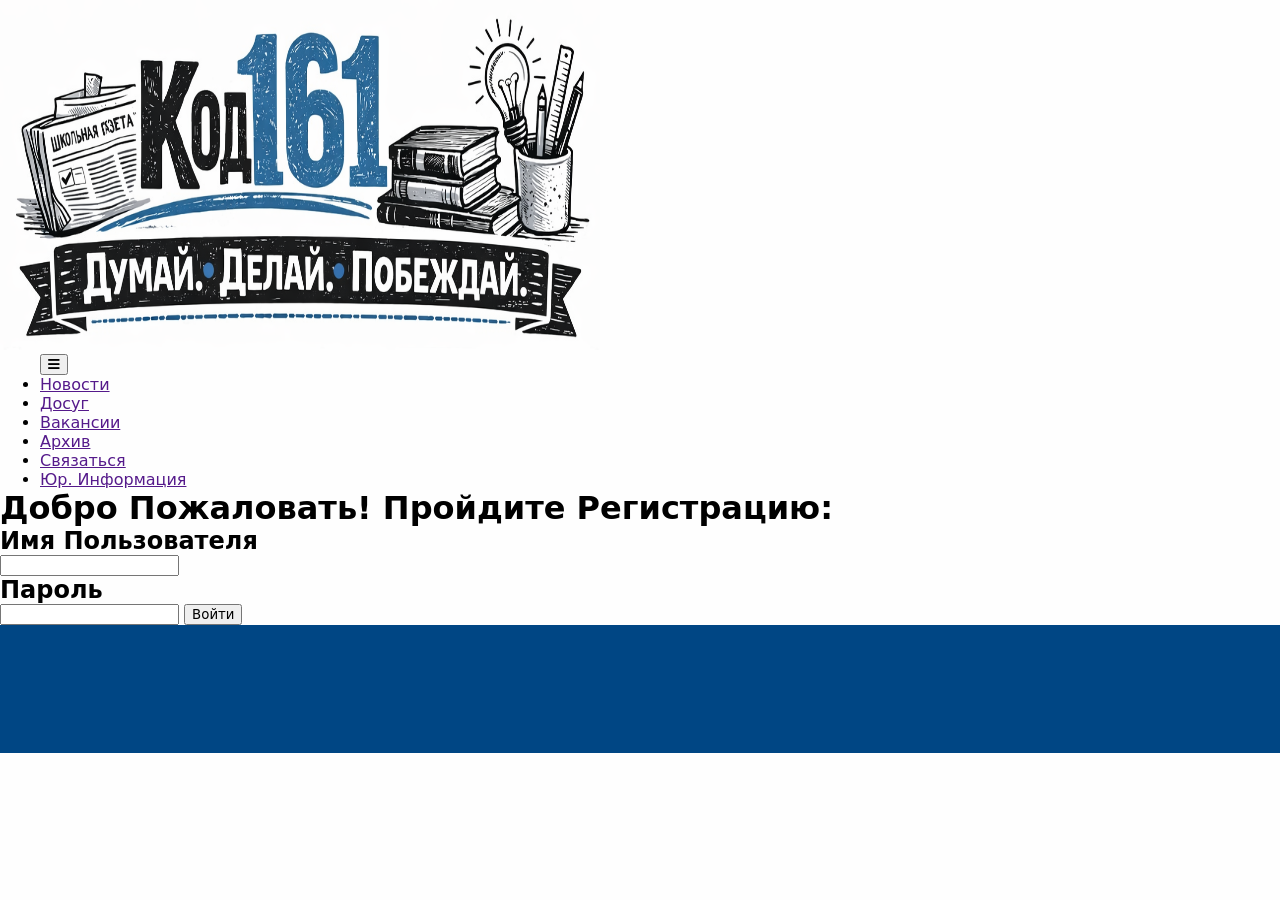
<file: admin.html>
<!DOCTYPE html>
<html lang="ru">
<head>
    <meta charset="UTF-8">
    <meta name="viewport" content="width=device-width, initial-scale=1.0">
    <title>КОД 161 | Новости</title>
    <link rel="icon" type="image/x-icon" href="sh161.ico">
    <link rel="stylesheet" href="styles.css">
    <link rel="preconnect" href="https://fonts.googleapis.com">
    <link rel="preconnect" href="https://fonts.gstatic.com" crossorigin>
    <link href="https://fonts.googleapis.com/css2?family=PT+Sans+Narrow:wght@400;700&display=swap" rel="stylesheet">
    <link rel="stylesheet" href="https://cdnjs.cloudflare.com/ajax/libs/font-awesome/6.4.0/css/all.min.css">
    <script src="anims.js"></script>
</head>
<body>
    <header>
        <div class="logo"><img class="logo" src="header-sh161.png" width="600vW" height="350vh"></div>
        <nav>
            <ul>
                <button class="menu"><i class="fa-solid fa-bars"></i></button>
                <li class="mobile"><a href="">Новости</a></li>
                <li class="mobile"><a href="">Досуг</a></li>
                <li class="mobile"><a href="">Вакансии</a></li>
                <li class="mobile"><a href="">Архив</a></li>
                <li class="mobile"><a href="">Связаться</a></li>
                <li class="mobile"><a href="">Юр. Информация</a></li>
            </ul>
        </nav>
    </header>
    <main>
        <div class='registration-form'>
            <form class="registration">
                <h1>Добро Пожаловать! Пройдите Регистрацию:</h1>
                <label for="username-input"><h2>Имя Пользователя</h2></label>
                <input type="text" required id="username-input">
                <label for="password-input"><h2>Пароль</h2></label>
                <input type="password" required id="password-input">
                <button type=submit>Войти</button>
            </form>
        </div>
    </main>
    <footer>
        <div class="footer-info">
 
        </div>
    </footer>
</body>
</html>
</file>
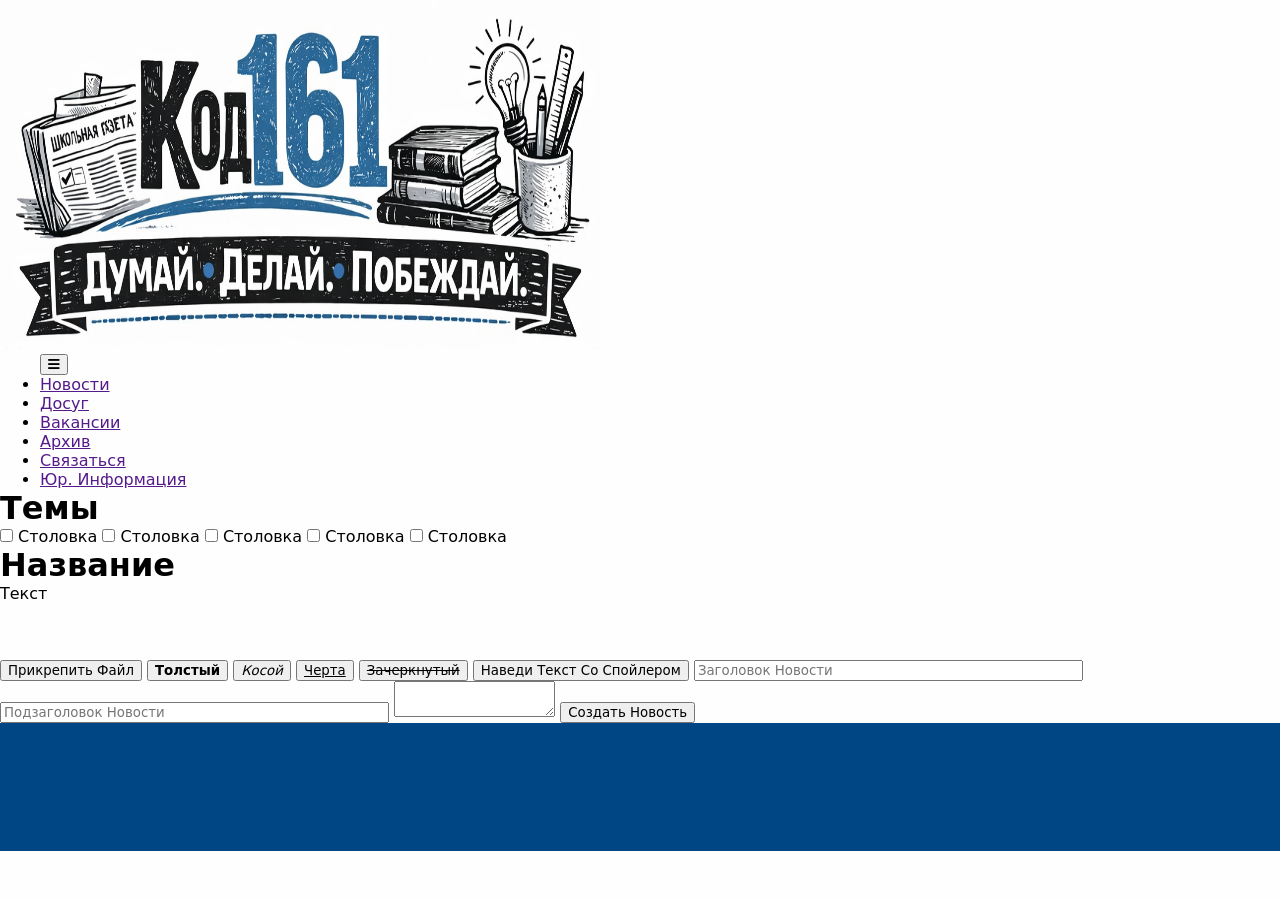
<file: news.html>
<!DOCTYPE html>
<html lang="ru">
<head>
    <meta charset="UTF-8">
    <meta name="viewport" content="width=device-width, initial-scale=1.0">
    <title>КОД 161 | Новости</title>
    <link rel="icon" type="image/x-icon" href="sh161.ico">
    <link rel="stylesheet" href="styles.css">
    <link rel="preconnect" href="https://fonts.googleapis.com">
    <link rel="preconnect" href="https://fonts.gstatic.com" crossorigin>
    <link href="https://fonts.googleapis.com/css2?family=PT+Sans+Narrow:wght@400;700&display=swap" rel="stylesheet">
    <link rel="stylesheet" href="https://cdnjs.cloudflare.com/ajax/libs/font-awesome/6.4.0/css/all.min.css">
    <script src="anims.js"></script>
</head>
<body>
    <header>
        <div class="logo"><img class="logo" src="header-sh161.png" width="600vW" height="350vh"></div>
        <nav>
            <ul>
                <button class="menu"><i class="fa-solid fa-bars"></i></button>
                <li class="mobile"><a href="">Новости</a></li>
                <li class="mobile"><a href="">Досуг</a></li>
                <li class="mobile"><a href="">Вакансии</a></li>
                <li class="mobile"><a href="">Архив</a></li>
                <li class="mobile"><a href="">Связаться</a></li>
                <li class="mobile"><a href="">Юр. Информация</a></li>
            </ul>
        </nav>
    </header>
    <main>
        <div class="news-sidebar">
            <div class="theme-filter">
                <h1>Темы</h1>
                <div class="theme-checboxes">
                    <input type="checkbox" id="theme-nature">
                    <label for="theme-nature">Столовка</label>
                    <input type="checkbox" id="theme-nature">
                    <label for="theme-nature">Столовка</label>
                    <input type="checkbox" id="theme-nature">
                    <label for="theme-nature">Столовка</label>
                    <input type="checkbox" id="theme-nature">
                    <label for="theme-nature">Столовка</label>
                    <input type="checkbox" id="theme-nature">
                    <label for="theme-nature">Столовка</label>
                </div>
            </div>
            <div class="recomendations">

            </div>
            <div class="info-sidebar">

            </div>
        </div>
        <div class="news-posts">
            <div class="news-card">
                <h1>Название</h1>
                <p>Текст</p>
            </div>
        </div>
    </main>
    <br>
    <br>
    <br>
    <form class="redaction">
        <button class="add-file" type="button">Прикрепить Файл</button>
        <button class="text-style-bold" type="button"><b>Толстый</b></button>
        <button class="text-style-italic" type="button"><i>Косой</i></button>
        <button class="text-stile-underline" type="button"><u>Черта</u></button>
        <button class="text-style-strike" type="button"><s>Зачеркнутый</s></button>
        <button class="text-stile-spoiler" type="button">Наведи <span class="spoiler-text">Текст Со Спойлером</span></button>
        <input type="text" class="text-header-input" placeholder="Заголовок Новости" size="50" required maxlength="50">
        <input type="text" class="text-under-header-input" placeholder="Подзаголовок Новости" size="50" required maxlength="75">
        <textarea></textarea>
        <button class="news-add" type="submit">Создать Новость</button>
    </form>
    <footer>
        <div class="footer-info">
 
        </div>
    </footer>
</body>
</html>
</file>
<file: styles.css>
.news-card-el {
        background-color: white;
        
    }
    .more_cards {
        text-align: right;
        align-content: center;
        color: var(--header-menu-text);
        font-size: clamp(1rem, 2.5vw, 1.4rem);
    }
    .popular_cards {
        box-shadow:  var(--header-menu-shadow) 2px 2px 8px;
        margin-top: 7%;
        color: var(--header-menu-text);
        border: var(--header-menu-shadow) solid 3px;
        border-radius: 36px;
        text-align: start;
    }
    .popular_cards h1 {
        margin-left: 8%;
        margin-top: 2%;
        margin-bottom: 5%;
    }
    .popular_cards-list {
        list-style: none;
    }
    .calendar_right{
        margin-top: 7%;
        box-shadow:  var(--header-menu-shadow) 2px 2px 8px;
        background-color: white;
        color: var(--header-menu-text);
        border: var(--header-menu-shadow) solid 3px;
        border-radius: 36px;
        text-align: center; 
    }

    .calendar_right h2 {
        margin-top: 2%;
        margin-bottom: 3%;
        text-align: left;
        margin-left: 12%;
        font-size: clamp(1rem, 2.5vw, 1.75rem);
    }
    .calendar_content {
        width: 80%;
        font-size: clamp(1rem, 2.5vw, 1.25rem);
        margin-left: auto;
        margin-right: auto;
        text-align: center;
    }
    .menu_left-list-element {
        left:0;
        width: auto;
        padding-left: 5.5%;
        padding-top: 3.5%;
        padding-bottom: 3.5%;
        border-bottom: 2px solid var(--header-menu-shadow);
    }

    .popular_cards-list-element {
        padding-top: 1%;
        padding-bottom: 1%;
    }

    .popular_cards-list-element h3 {
        line-height: 1.4;
        font-weight: 400;
        color: #707070;
    }

    .menu_left-list-element:hover {
        background-color: var(--menu-left-active-bg);
        border-left: 6px solid #F2D560;
    }

    .menu_left-list-element:hover:first-child, .menu_left-list-element:hover:last-child {
        border-radius: 36px;
    }

    .menu_left-list-element:last-child {
        border-bottom: none;
    }
    .banner_left {
        box-shadow:  var(--header-menu-shadow) 2px 2px 8px;
        position: relative;
        margin-top: 7%;
        border: var(--header-menu-shadow) solid 3px;
        border-radius: 36px;
        text-align: center;
    }

    #banner_nomargin {
        margin-top: 0;
    }

    .banner_left img {
        width: 100%;
        border-radius: 36px;
    }
    :root {
        --btn_on_banner: #FDD70A;
        --btn_on_banner-hov: #fdbc0a;
        --header_base: #0159A1;
        --header_elements:  #004382;
        --bg-color: #FEFEFE;
        --main-color: white;
        --header-menu-bg:#E8F5FE;
        --header-menu-text: #274E93;
        --header-menu-shadow: #E3F0F9;
        --footer-bg:#004684;
        --menu-left-active-bg: #FEF4C3;
    }


    footer {
        padding: 5%;
        background-color: var(--footer-bg);
    }

    header {
        z-index: 10;
        position: sticky;
    }
    .menu_left {
        box-shadow:  var(--header-menu-shadow) 2px 2px 8px;
        height: auto;
        border: var(--header-menu-shadow) solid 3px;
        border-radius: 36px;
        text-align:left;
        left: 0;
        font-size: clamp(1rem, 2.5vw, 2rem);
        color:var(--header-menu-text);
    }
    .menu_left i {
        padding-right: 8%;
        width: 28px;
        font-size: clamp(1rem, 2.5vw, 2.5rem);
    }
    .main_hero_card {
        height: auto;
        border-radius: 36px;
        box-shadow: #bccfbd -4px -4px 8px;
        position: relative;
        transition: 0.25s ease;
    }
    .main_hero_card:hover {
        box-shadow: #bccfbd  -4px -4px 16px;
    }
    .hero_card_text {
        left: 5%;
        top: auto;
        bottom: 20%;
        position: absolute;
        color:white;
    }

    .hero_card_indicator {
        left: 45%;
        top: auto;
        bottom: 5%;
        position: absolute;
    }
    .hero_card_text h2 {
        font-size: 200%;
        color:white;
    }
    .hero_card_text h1 {
        font-size: 250%;
    }
    .main_hero_card img {
        height: 10%;
        width: 100%;
        border-radius: 36px;
    }
    .menu_left-list {
        list-style: none;
        margin: 0;
        padding: 0;
    }
    .main_center {
        text-align: start;
        grid-area: center;
    }
    .main_center h1 {
        margin-top: 1%;
        font-size: clamp(1rem, 2.5vw, 3.2rem);
    }

    .main_left {
        margin-left: 5%;
        grid-area: left;
    }
    .main_right {
        grid-area: right;
        background-color: var(--bg-color);
    }


    .main_news_card {
        transition: 0.3s ease;
        border-radius: 36px;
        margin-left: 5%;
        margin-right: auto;
        text-align: center;
        max-width: 90%;
        width: 90%;
        background-color: #0139a1;
        height: 10%;
        padding-top: 9%;
        padding-bottom: 9%;
    }

    .imp_news_card {
        display: flex;
    }

    .btn_on_banner {
        top: auto;
        height: auto;
        left: 5%;
        bottom: 5%;
        position: absolute;
        font-size: clamp(1rem, 2.5vw, 1.25rem);
        padding-bottom: 1%;
        padding-top: 1%;
        padding-left: 2.5%;
        padding-right: 2.5%;
        border-style: none;
        background-color: var(--btn_on_banner);
        border-radius: 16px;
        color: #404105;
        transition: 0.25s ease;
    }

    .btn_on_banner:hover {
        transform: translateY(-2px);
        background-color: var(--btn_on_banner-hov);
    }

    .news_card-el_a {
        max-height: 80%;
        text-decoration: none;
        color:#004382;
    }

    .main__container {
        margin-left: 3.5%;
        margin-right: 3.5%;
        gap:5.5%;
        text-align: center;
        margin-top: 2.5%;
        display: grid;
        grid-template-columns: 20% 1fr 20%;
        grid-template-areas: "left center right";
        grid-template-rows: 1fr;
    }

    .title_cards {
        color:var(--header-menu-text);
        text-align: center;
        display: flex;
    }
    

    .left_card_menu {
        border-radius: 36px;
        margin-left: 5%;
        margin-right: 2%;
        text-align: center;
        width: 15%;
        background-color: #a12601;
        height: 15%;
        padding-top: 4%;
        padding-bottom: 14%;
    }
    .news_card-el {
        border: #bebcbc 2px solid;
        display: flex;
        flex-direction: column;
        margin-right: auto;
        width: 30%;
        background-color: #FEFEFE;
        margin-top: 3%;
        border: var(--header-menu-shadow) solid 3px;
        border-radius: 36px;
        text-align: start;
        max-height: 5%;
        color:var(--header-menu-text);
        font-family: Arial, Helvetica, sans-serif;
        transition: 0.25s;
    }

    .news_card-el:hover {
        transform:scale(102%);
    }

    .news_card_text {
        margin-left: 2%;
        margin-right: 2%;
    }
    .news_card-el img {
        max-height: 47%;
        width: 100%;
        border-radius: 36px;
    }
    .card_tag {
        font-weight: 400;
        margin-top: 2%;
        padding: 0.75%;
        padding-left: 4%;
        padding-right: 4%;
        color:white;
        width: fit-content;
        border-radius: 24px;
        background-color: #1464D3;
    }

    
    .card_tag.sport { background-color: #4CAF50;}
    .card_tag.culture { background-color: #9C27B0;}
    .card_tag.media { background-color: #FF9800;}
    .card_tag.volunteer { background-color: #E91E63;}
    .card_tag.fun { background-color: #FFD700;}
    .card_tag.art { background-color: #00BCD4;}
    .card_tag.importnant { background-color: #F44336;}
    .card_tag.science { background-color: #03A9F4;}
    .card_tag.exclusive { background: #fffb07; background: linear-gradient(90deg, rgba(255, 251, 7, 1) 0%, rgba(255, 193, 7, 1) 100%);}
    .card_tag.interview { background-color: #3F51B5;}
    .card_tag.history { background-color: #8D6E63;}
    .card_tag.ecology { background-color: #66BB6A;}
    .card_tag.books { background-color: #388E3C;}


    
/* 
                    <div class="imp_news_card">
                    <div class="news_card-el">
                        <h2 class="card_title"><b>Старт предметных недель и олимпиад.</b></h2>
                        <h2 class="card_subtext">В этом учебном году вас ждут интересные задания, новые форматы и возможность проверить свои силы!</h2>
                        <h3 class="card_date">10 сентября 2026 года.</h3>
                    </div>
                </div>       */

    .card_date {
        padding-top: auto;
        align-items:end;
        color:#476C98;
        text-align: start;
        vertical-align: bottom;
        font-weight: 600;
    }
    .card_subtext {
        font-weight: 500;
        color:#476C98;
    }

    .right_card_menu {
        border-radius: 36px;
        margin-left: 5%;
        margin-right: 2%;
        text-align: center;
        width: 15%;
        background-color: #a12601;
        height: 15%;
        padding-top: 4%;
        padding-bottom: 14%;
    }
    * {
        font-family:system-ui, -apple-system, BlinkMacSystemFont, 'Segoe UI', Roboto, Oxygen, Ubuntu, Cantarell, 'Open Sans', 'Helvetica Neue', sans-serif;
        -webkit-font-smoothing: antialiased;
        margin:0;
        top:0;
        left:0;
    }

    ::-webkit-search-cancel-button {
        display: none;
    }

    ::selection {
        background-color: #c9b47c;
        color: #ffffff;
    }
    .header-div-top {
        max-width: 100%;
        padding-left: 1%;
        display: flex;
        background-color: var(--header_base);
        color:var(--main-color);
    }
    .header_menu-list {
        margin-right: auto;
        font-weight: 500;
        align-items: center;
        font-size: clamp(0.75rem, 1.75vw, 1.5rem);
        list-style: none;
        display: flex;
        color: white;
    }
    .header_menu_list-element {
        text-wrap: nowrap;
        padding-left: 0.5%;
        padding-right: 0.5%;
        margin-right: auto;
        width: auto;
        max-height: 100%;
        margin-left: 5%;
        transition: 0.3s ease; 
    }

    .header_menu_list-element.bg {
        padding-left: 1%;
        padding-right: 1%;
        border-radius: 24px;
        padding-top: 0.25%;
        padding-bottom: 0.25%;
        border: #4e36b8 2px solid;
        color:#fefefe;
        background-color: #7b5dff;
        transition: 0.25s;
    }

    .header_menu_list-element.bg a {
        color:#FEFEFE;
    }

    .header_menu_list-element.bg a:hover {
        color:#9ed7ee;
    }

    .header_menu_list-element a {
        color:white;
        text-decoration: none;
    }

    .header_menu_list-element a:hover {
        color: #e9d94d;
    }

    .header_hero-text {
        font-weight: 400;
        font-size: clamp(0.75rem, 1.5vw, 1.25rem);
        padding-top: 0.5%;
        padding-bottom: 1%;
        margin-right: 2%;
    }

    .header_hero-text:hover {
        color:#f1dc1f;
    }


    .header_social_media-list {
        text-align: center;
        height: 100%;
        background-color: var(--header_elements);
        padding-right: 1.5vw;
        list-style: none;
        display:flex;
    }
    .header_search {
        color:white;
        margin-right: 1%;
    }
    .search_input {
        height: 100%;
        text-align: start;
        padding: 2.5%;
        font-size: clamp(1rem, 2.5vw, 1.1rem);
        border-style: none;
        border-radius: 36px;
        color:var(--main-color);
        background-color:var(--header_elements);
    }
    .header-img {
        width: 100%;
    }
    .search_input::placeholder {
        padding-left: 5%;
        color:white;
        text-decoration: underline;
        text-underline-offset: 4px;
    }
    .social_media_list-element {
        margin-right: 0.5vw;
    }
    .social_media_link {
        transition: 0.3s ease;
        font-size: clamp(1rem, 2.5vw, 2.5rem);
        color:var(--main-color);
    }
    .social_media_link:hover {
        background-color: var(--header_elements);
    }
    

    main {
        background-color: var(--bg-color);
    }

    body {
        background-color: var(--bg-color);
    }
    
    .more_cards {
        left: auto;
        right: 2%;
        text-align: end;
    }

    #archive {
        border-radius: 24px;
        padding-top: 5%;
        padding-bottom: 5%;
        color:white;
        background-color: #005FBD;
    }

    #social_media_channel {
        border-radius: 24px;
        padding-top: 5%;
        padding-bottom: 5%;
        color:var(--header-menu-text);
        background-color: #FFEBA4;
    }

    .archive_btn {
        margin-left: 5%;
        margin-right: auto;
        margin-top: 7%;
        color: var(--main-color);
        padding: 2.5%;
        padding-left: 6%;
        padding-right: 6%;
        border-radius: 16px;
        font-size: clamp(1rem, 2.5vw, 1.5rem);;
        transition: 0.2s ease;
        border: white 3px solid;
        background-color: transparent;
    }

    .social_media_btn {
        margin-left: 5%;
        margin-right: auto;
        margin-top: 7%;
        color: var(--main-color);
        padding: 2.5%;
        padding-left: 6%;
        padding-right: 6%;
        border-radius: 16px;
        font-size: clamp(1rem, 2.5vw, 1.5rem);
        transition: 0.2s ease;
        background-color: #005FBD;
    }

    .social_media_btn:hover {
        background-color: #ffffff;
        color: #005FBD;
    }

    .archive_btn:hover {
        background-color: var(--main-color);
        color: #005FBD;
    }

    #archive h2 {
        gap:0px;
        text-align: center;
        margin-right: auto;
        margin-left: auto;
        max-width: 60%;
    }

    #banner_center_btn {
        left: auto;
        right: 5%;
    }

    .select_month button {
        border: none;
        background-color: transparent;
        font-size: clamp(1rem, 2.5vw, 1.5rem);
        color:var(--header-menu-text);
    }

    .select_month {
        display: flex;
    }

    hr {
        color:#E4F2FD;
    }

    .header-div-middle  img {
        width: 90%;
    }

    .header_menu_list-element-menubar {
        display: none;
    }


    @media (max-width: 1250px) {
        .header_menu_list-element {
            display:none;
        }
        .header_menu_list-element-menubar {
            display:inline-block;
        }
    }

    @media (max-width: 1620px) {
        .imp_news_card {
            display: inline-block;
        }
    }
</file>
